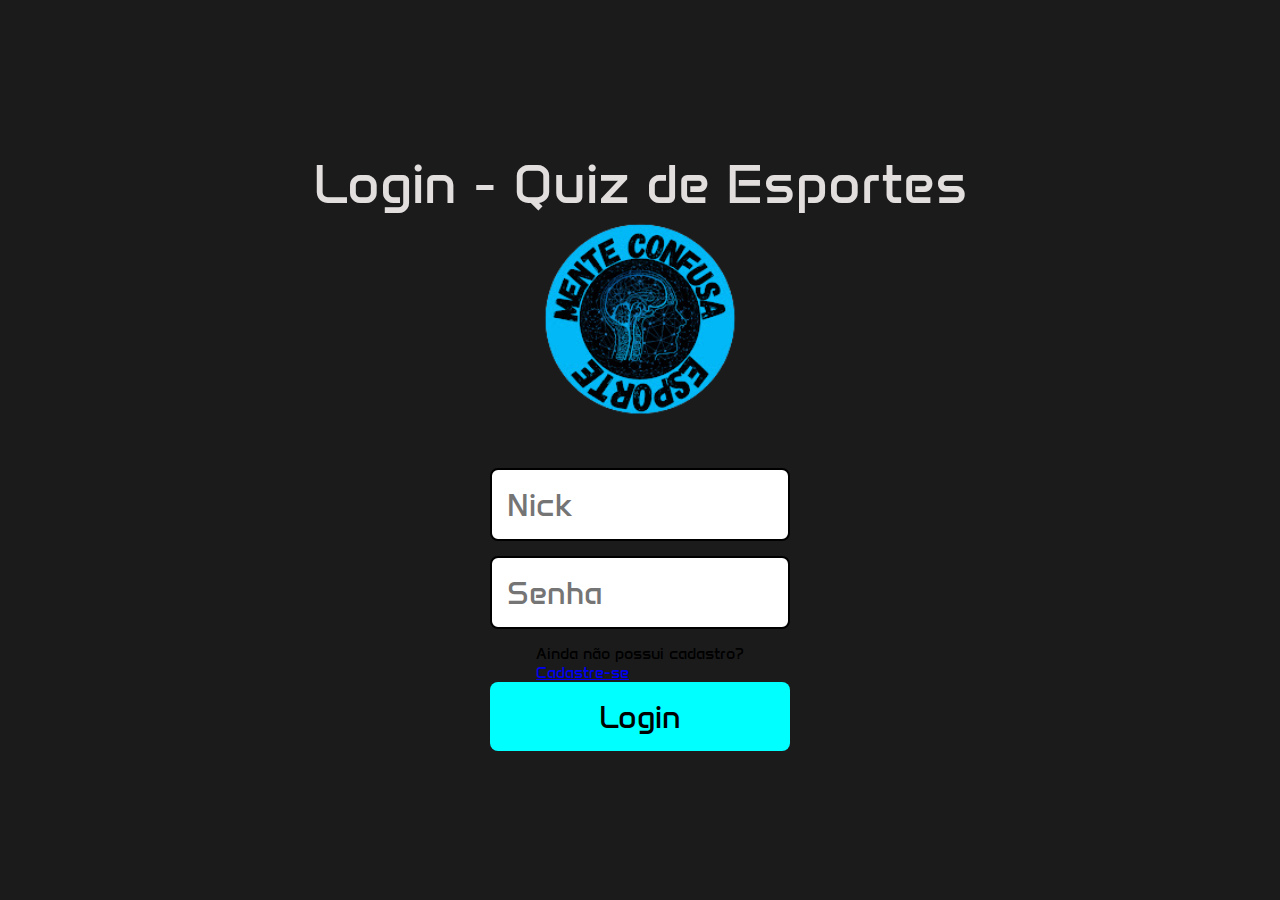
<file: index.html>
<!DOCTYPE html>
<html lang="pt-br">
<head>
    <meta charset="UTF-8">
    <meta name="viewport" content="width=device-width, initial-scale=1.0">

    <title>Login</title>

    <link rel="stylesheet" href="./src/styles/reset.css">
    <link rel="stylesheet" href="./src/styles/index.css">

    <link rel="shortcut icon" href="./src/assets/icons/channels4_profile-removebg-preview.png" type="image/x-icon">
</head>
<body>

<!-- Tela de Login -->
<div id="login" style="display: block;">
    <form class="login-form">
        <div class="login__header">
            <h1>Login - Quiz de Esportes</h1>
            <img src="./src/assets/icons/channels4_profile-removebg-preview.png" alt="logo do site">
        </div>
        
        <input type="text" placeholder="Nick" class="login__input" id="loginNameInput">
        <input type="password" placeholder="Senha" class="login__input" id="loginPasswordInput">
        <div>
            <label for="signupLink">Ainda não possui cadastro?</label><br>
            <a href="#" id="signupLink">Cadastre-se</a>
        </div>
        
        <button type="button" class="login__button" onclick="logar()">Login</button>
    </form>
</div>

<!-- Tela de Cadastro -->
<div id="cadastro" style="display: block;">
    <form class="login-form">
        <div class="login__header">
            <h1>Cadastro - Quiz de Esportes</h1>
            <img src="./src/assets/icons/channels4_profile-removebg-preview.png" alt="logo do site">
        </div>
        
        <input type="text" placeholder="Nick" class="login__input" id="usernameInput">
        <input type="date" placeholder="Data de Nascimento" class="login__input" id="birthdateInput">
        <input type="password" placeholder="Senha (mínimo 4 caracteres)" class="login__input" id="passwordInput">
        <label for="signupLong">Já possui cadastro?</label><br>
        <a href="#" id="signupLong">Login</a><br><br>
        
        <button type="button" class="login__button" onclick="cadastrar()">Cadastrar</button>
    </form>
</div>


<script src="./src/scripts/index.js" defer></script>

</body>

<!-- Outros elementos do seu HTML -->
<audio loop>
    <audio id="victoryMusic" src="./src/assets/audio/Hayya Hayya.mp3"></audio>
</audio>

</html>
</file>
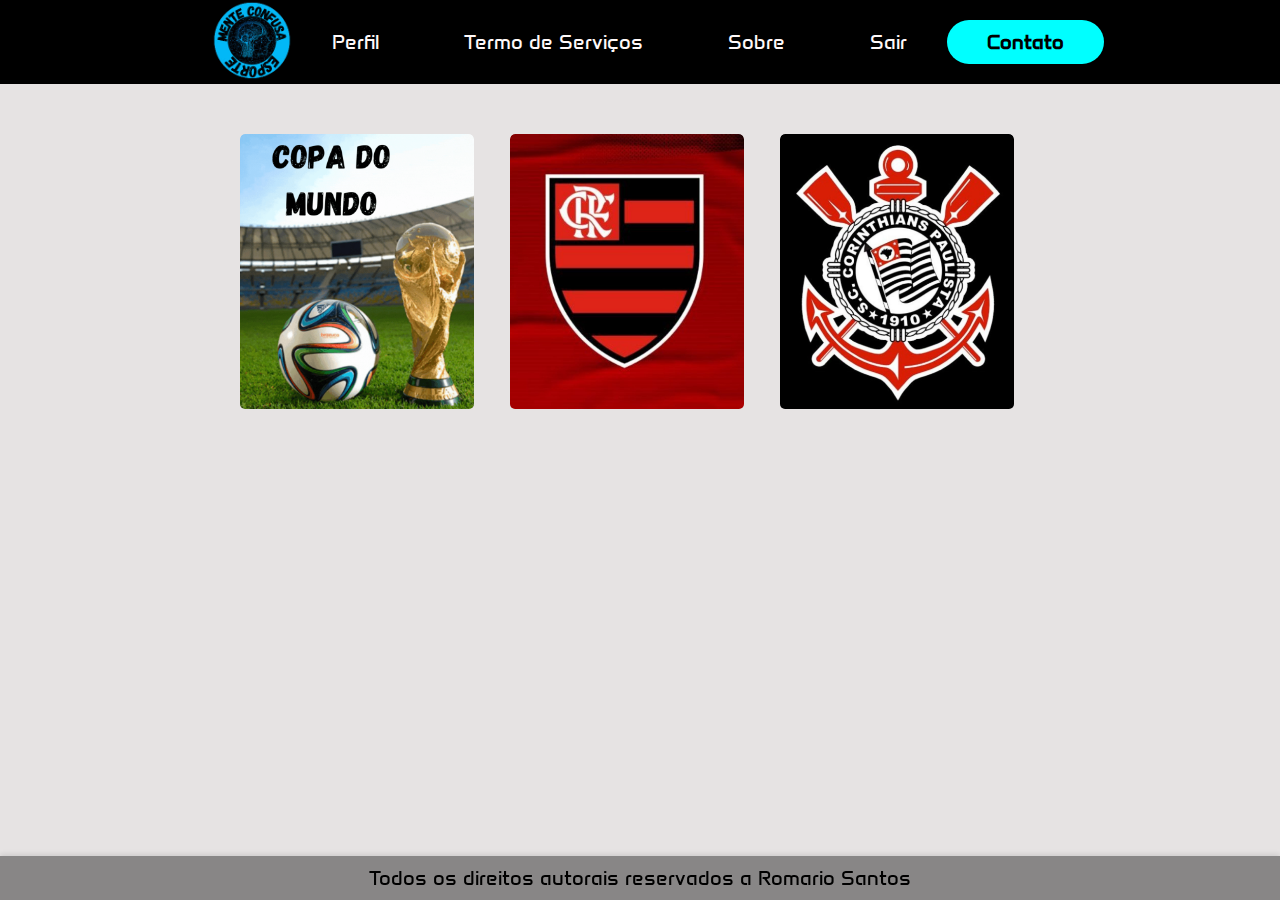
<file: src/html/home.html>
<!DOCTYPE html>
<html lang="pt-br">
<head>
    <meta charset="UTF-8">
    <meta name="viewport" content="width=device-width, initial-scale=1.0">

    <link rel="stylesheet" href="../styles/reset.css">
    <link rel="stylesheet" href="../styles/home.css">

    <link rel="shortcut icon" href="../assets/icons/channels4_profile-removebg-preview.png" type="image/x-icon">

    <title>Jogos de Quis de Esportes</title>
</head>
<body>
    <header>
        <div class="interface">
            <div class="logo">
                <a href="#">
                    <img src="../assets/icons/channels4_profile-removebg-preview.png" alt="logo do site" onclick="redirecionarParaOutraPagina('./home.html')">
                </a>
            </div>

            <nav class="menu-desktop">
                <ul>
                    <!-- <li><a href="#">Home</a></li> -->
                    <li><a onclick="redirecionarParaOutraPagina('./perfil.html')">Perfil</a></li>
                    <li><a href="#" onclick="redirecionarParaOutraPagina('./sobre.html')">Termo de Serviços</a></li>
                    <li><a href="#" onclick="redirecionarParaOutraPagina('./sobre.html')">Sobre</a></li>
                    <li><a onclick="redirecionarParaOutraPagina('/index.html')">Sair</a ></li>
                </ul>
            </nav>
            <div class="btn-contato">
                <a href="#">
                    <button>Contato</button>
                </a>
            </div>
        </div>
    </header>
    <main>
        <div class="Quiz-Copa">
            <div class="game1">
                <img class="game-casine" src="../assets/images/copa.gif" onclick="redirecionarParaOutraPagina('../html/quiz-da-copa.html')">
            </div>
        </div>

        <div class="Quiz-Copa">
            <div class="game2">
                <img class="game-casine" src="../assets/images/Flamengo.jpg" onclick="redirecionarParaOutraPagina('../html/quiz-flemango.html')">
            </div>
        </div>

        <div class="Quiz-Copa">
            <div class="game3">
                <img class="game-casine" src="../assets/images/corinthians.jpg" onclick="redirecionarParaOutraPagina('../html/quiz-corinthias.html')">
            </div>
        </div>
        <!-- <div class="Quiz-Copa">
            <div class="game1">
                <img class="game-casine" src="../assets/images/copa.gif" onclick="redirecionarParaOutraPagina('../html/quiz-da-copa.html')">
            </div>
        </div>

        <div class="Quiz-Copa">
            <div class="game2">
                <img class="game-casine" src="../assets/images/Flamengo.jpg" onclick="redirecionarParaOutraPagina('../html/quiz-flemango.html')">
            </div>
        </div>

        <div class="Quiz-Copa">
            <div class="game3">
                <img class="game-casine" src="../assets/images/corinthians.jpg" onclick="redirecionarParaOutraPagina('../html/quiz-corinthias.html')">
            </div>
        </div> -->

        <!-- Adicione mais blocos semelhantes para outros jogos -->

    </main>

    <div class="fim">
        <h1>Todos os direitos autorais reservados a <a href="https://www.instagram.com/romariosantos.oficial/">Romario Santos</a></h1>
    </div>

    <script type="module" src="../scripts/home.js"></script>
    <audio loop>
        <audio id="victoryMusic" src="../assets/audio/Live It Up.mp3"></audio>
    </audio> 
<script>
function redirecionarParaOutraPagina(pagina) {
    window.location.href = pagina;
}
</script>
</body>
</html>
</file>
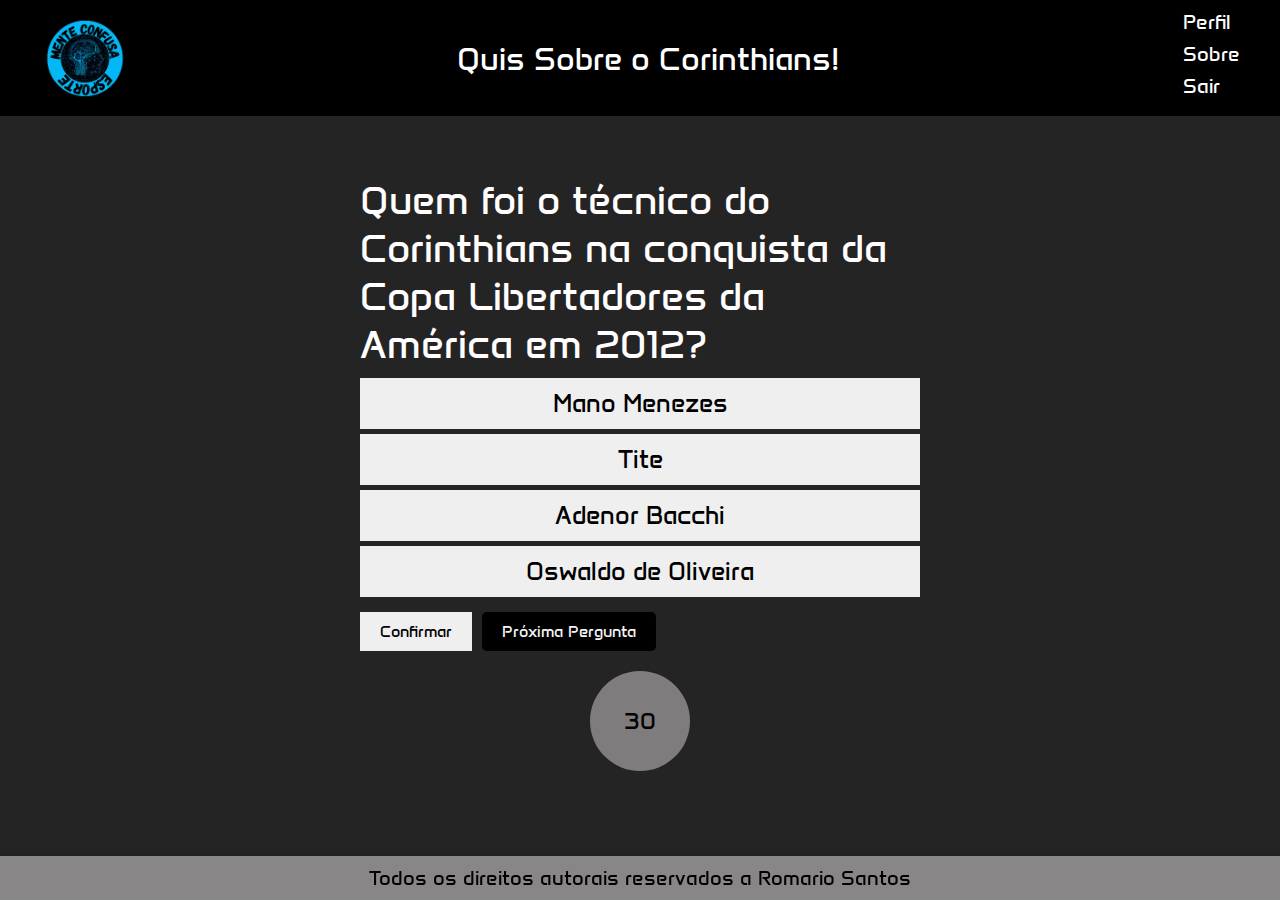
<file: src/html/quiz-corinthias.html>
<!DOCTYPE html>
<html lang="pt-br">
<head>
    <meta charset="UTF-8">
    <meta name="viewport" content="width=device-width, initial-scale=1.0">
    <title>Quis Sobre o Corinthians!</title>

    <!-- icons -->
    <link rel="shortcut icon" href="../assets/icons/cor.png" type="image/x-icon">
   
    <!-- estilos dos aquivos -->
    <link rel="stylesheet" href="../styles/reset.css">
    <link rel="stylesheet" href="../styles/quiz-corinthias.css">


</head>
<body>
    <header class="inicio">
        <div>
            <img class="logo" src="../assets/icons/channels4_profile-removebg-preview.png" alt="logo do site" onclick="redirecionarParaOutraPagina('./home.html')">
        </div>
        <div>
            <h1>Quis Sobre o Corinthians!</h1>
        </div>
        <div id="menuToggle" style="margin-right: 30px;">
            <nav id="mainNav">
                <ul>
                    <li><h4 onclick="redirecionarParaOutraPagina('./perfil.html')">Perfil</h4></li>
                    <li><h4 onclick="redirecionarParaOutraPagina('./sobre.html')">Sobre</h4></li>
                    <li><h4 onclick="redirecionarParaOutraPagina('/index.html')">Sair</h4 ></li>
                </ul>
            </nav>
        </div>
    </header>

    <main class="quiz">
        <div class="quiz-container">
            <div class="question"></div>
            <div class="options"></div>
            <div class="result"></div>
            <div class="time-container">
                 <!-- <div>Tempo restante</div> -->
                 <div class="time-circle" id="time-circle"></div>
               
            </div>
            <div class="time-container">
                <div class="timer"  id="time-circle"></div>
                <div class="timer" id="total-time" style="display: none;">00:00</div>
            </div>
           
        </div>
    </main>

    <div class="fim">
        <h1>Todos os direitos autorais reservados a <a href="https://www.instagram.com/romariosantos.oficial/">Romario Santos</a></h1>
    </div>

     <!-- musica  -->
     <audio id="victoryMusic" src="../assets/audio/Live It Up.mp3"></audio>

    <script type="module" src="../scripts/engine.js" defer></script>
    <script src="../scripts/database/questionario-con.js" defer></script>
</body>

<script>
    function redirecionarParaOutraPagina(pagina) {
        window.location.href = pagina;
    }
</script>
</html>
</file>
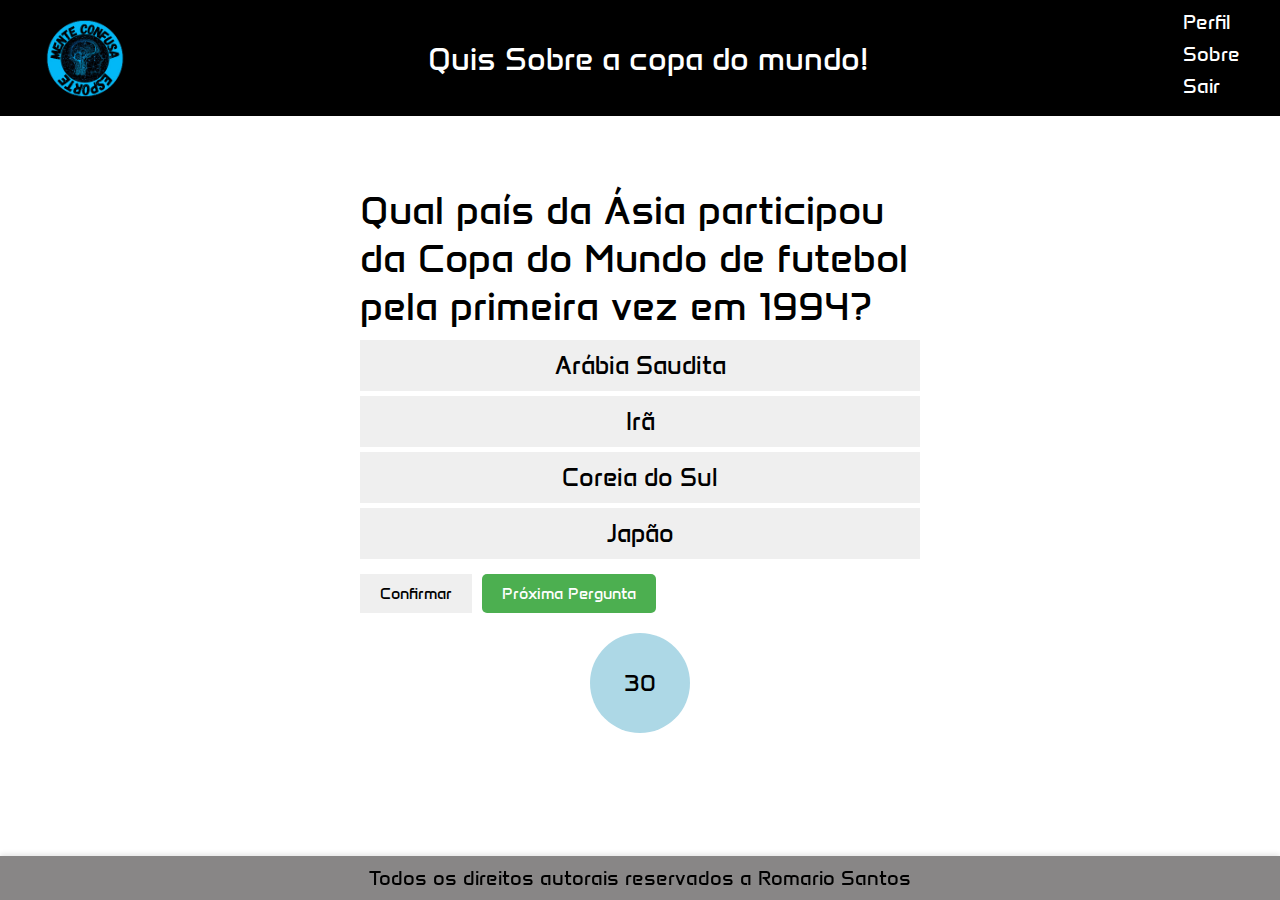
<file: src/html/quiz-da-copa.html>
<!DOCTYPE html>
<html lang="pt-br">
<head>
    <meta charset="UTF-8">
    <meta name="viewport" content="width=device-width, initial-scale=1.0">
    <title>Quis Sobre a copa do mundo!</title>

    <!-- icons -->
    <link rel="shortcut icon" href="../assets/icons/copa.png" type="image/x-icon">
   
    <!-- estilos dos aquivos -->
    <link rel="stylesheet" href="../styles/reset.css">
    <link rel="stylesheet" href="../styles/quiz-da-copa.css">


</head>
<body>
    <header class="inicio">
        <div>
            <img class="logo" src="../assets/icons/channels4_profile-removebg-preview.png" alt="logo do site" onclick="redirecionarParaOutraPagina('./home.html')">
        </div>
        <div>
            <h1>Quis Sobre a copa do mundo!</h1>
        </div>
        <div id="menuToggle" style="margin-right: 30px;">
            <nav id="mainNav">
                <ul>
                    <li><h4 onclick="redirecionarParaOutraPagina('./perfil.html')">Perfil</h4></li>
                    <li><h4 onclick="redirecionarParaOutraPagina('./sobre.html')">Sobre</h4></li>
                    <li><h4 onclick="redirecionarParaOutraPagina('/index.html')">Sair</h4 ></li>
                </ul>
            </nav>
        </div>
    </header>

    <main class="quiz">
        <div class="quiz-container">
            <div class="question"></div>
            <div class="options"></div>
            <div class="result"></div>
            <div class="time-container">
                 <!-- <div>Tempo restante</div> -->
                 <div class="time-circle" id="time-circle"></div>
               
            </div>
            <div class="time-container">
                <div class="timer"  id="time-circle"></div>
                <div class="timer" id="total-time" style="display: none;">00:00</div>
            </div>
           
        </div>
    </main>

    <div class="fim">
        <h1>Todos os direitos autorais reservados a <a href="https://www.instagram.com/romariosantos.oficial/">Romario Santos</a></h1>
    </div>

     <!-- musica  -->
     <audio id="victoryMusic" src="../assets/audio/Live It Up.mp3"></audio>

    <script type="module" src="../scripts/engine.js" defer></script>
    <script src="../scripts/database/questions.js" defer></script>
</body>
<script>
    function redirecionarParaOutraPagina(pagina) {
        window.location.href = pagina;
    }
    </script>
</html>
</file>
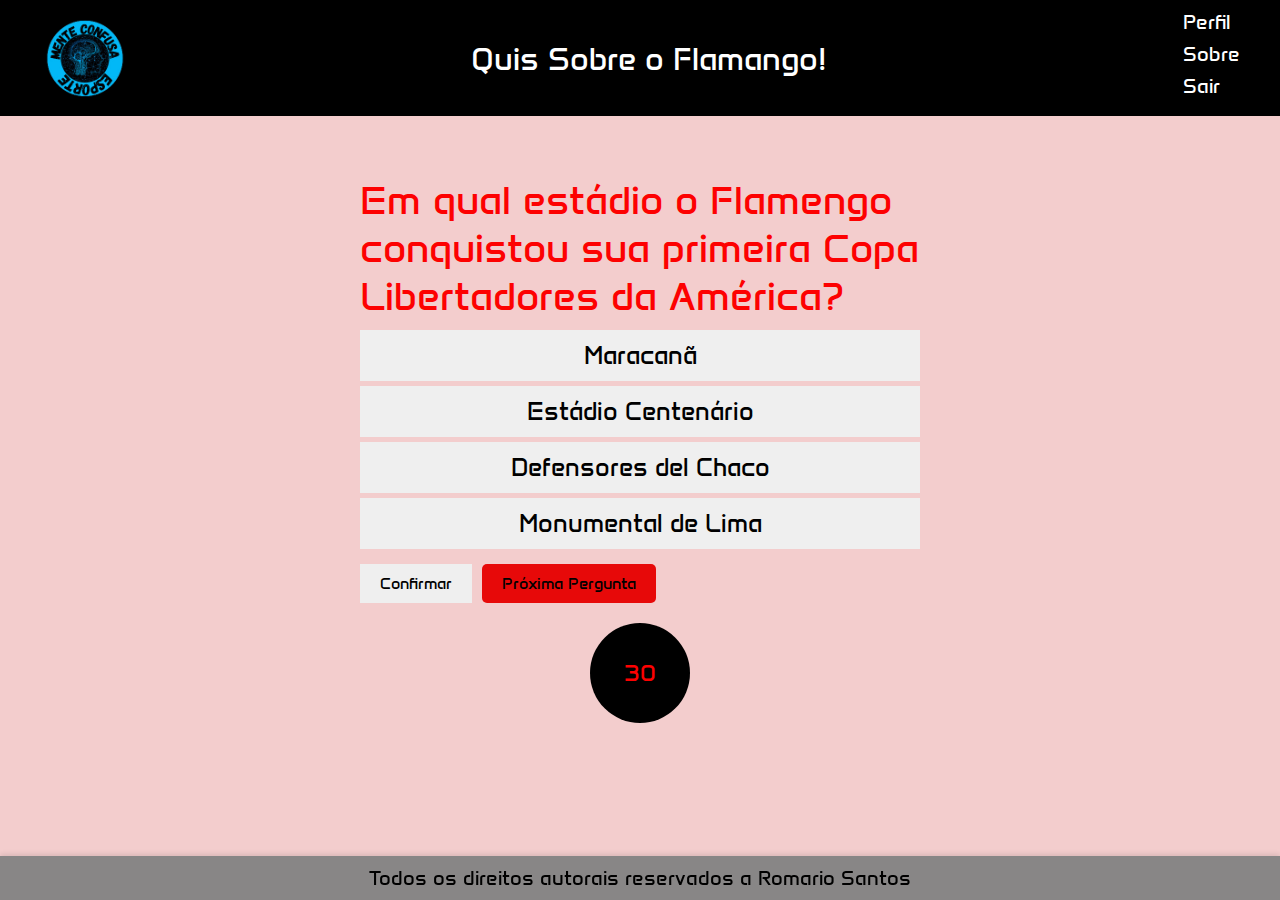
<file: src/html/quiz-flemango.html>
<!DOCTYPE html>
<html lang="pt-br">
<head>
    <meta charset="UTF-8">
    <meta name="viewport" content="width=device-width, initial-scale=1.0">
    <title>Quis Sobre o Flamango!</title>

    <!-- icons -->
    <link rel="shortcut icon" href="../assets/icons/Fla.png" type="image/x-icon">
   
    <!-- estilos dos aquivos -->
    <link rel="stylesheet" href="../styles/reset.css">
    <link rel="stylesheet" href="../styles/quiz-flamengo.css">


</head>
<body>
    <header class="inicio">
        <div>
            <img class="logo" src="../assets/icons/channels4_profile-removebg-preview.png" alt="logo do site" onclick="redirecionarParaOutraPagina('./home.html')">
        </div>
        <div>
            <h1>Quis Sobre o Flamango!</h1>
        </div>
        <div id="menuToggle" style="margin-right: 30px;">
            <nav id="mainNav">
                <ul>
                    <li><h4 onclick="redirecionarParaOutraPagina('./perfil.html')">Perfil</h4></li>
                    <li><h4 onclick="redirecionarParaOutraPagina('./sobre.html')">Sobre</h4></li>
                    <li><h4 onclick="redirecionarParaOutraPagina('/index.html')">Sair</h4 ></li>
                </ul>
            </nav>
        </div>
    </header>

    <main class="quiz">
        <div class="quiz-container">
            <div class="question"></div>
            <div class="options"></div>
            <div class="result"></div>
            <div class="time-container">
                 <!-- <div>Tempo restante</div> -->
                 <div class="time-circle" id="time-circle"></div>
               
            </div>
            <div class="time-container">
                <div class="timer"  id="time-circle"></div>
                <div class="timer" id="total-time" style="display: none;">00:00</div>
            </div>
           
        </div>
    </main>

    <div class="fim">
        <h1>Todos os direitos autorais reservados a <a href="https://www.instagram.com/romariosantos.oficial/">Romario Santos</a></h1>
    </div>

     <!-- musica  -->
     <audio id="victoryMusic" src="../assets/audio/Live It Up.mp3"></audio>

    <script type="module" src="../scripts/engine.js" defer></script>
    <script src="../scripts/database/questionario-fla.js" defer></script>
</body>
<script>
    function redirecionarParaOutraPagina(pagina) {
        window.location.href = pagina;
    }
    </script>
</html>
</file>
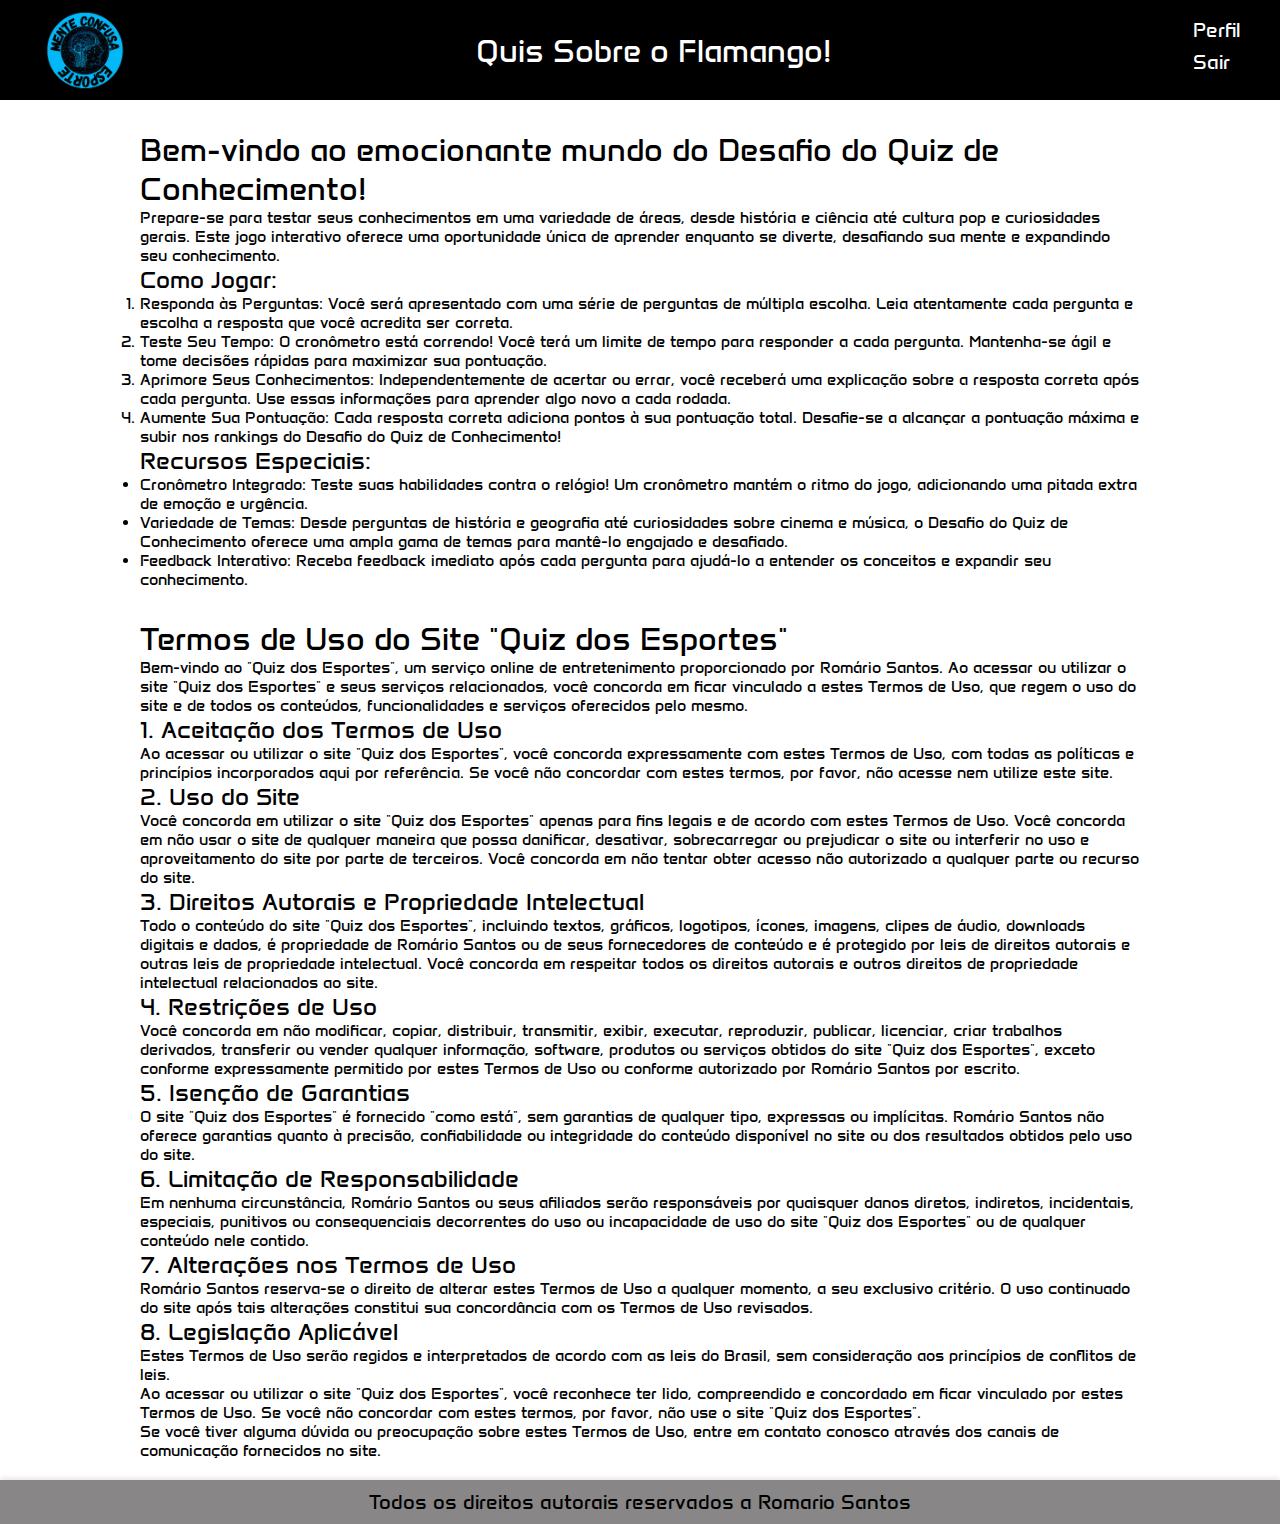
<file: src/html/sobre.html>
<!DOCTYPE html>
<html lang="pt-br">
<head>
    <meta charset="UTF-8">
    <meta name="viewport" content="width=device-width, initial-scale=1.0">

    <link rel="stylesheet" href="../styles/reset.css">
    <link rel="stylesheet" href="../styles/sobre.css">

    <link rel="shortcut icon" href="../assets/icons/channels4_profile-removebg-preview.png" type="image/x-icon">

    <title>Sobre | Termo de uso</title>
</head>


<body>
    <header class="inicio">
        <div>
            <img class="logo" src="../assets/icons/channels4_profile-removebg-preview.png" alt="logo do site" onclick="redirecionarParaOutraPagina('./home.html')">
        </div>
        <div>
            <h1>Quis Sobre o Flamango!</h1>
        </div>
        <div id="menuToggle" style="margin-right: 30px;">
            <nav id="mainNav">
                <ul>
                    <li><h4 onclick="redirecionarParaOutraPagina('./perfil.html')">Perfil</h4></li>
                    <!-- <li><h4>Sobre</h4></li> -->
                    <li><h4 onclick="redirecionarParaOutraPagina('/index.html')">Sair</h4 ></li>
                </ul>
            </nav>
        </div>
    </header>

    <main>
    
        <div class="sobre-o-jogo">
            <h1>Bem-vindo ao emocionante mundo do Desafio do Quiz de Conhecimento!</h1>
<p>Prepare-se para testar seus conhecimentos em uma variedade de áreas, desde história e ciência até cultura pop e curiosidades gerais. Este jogo interativo oferece uma oportunidade única de aprender enquanto se diverte, desafiando sua mente e expandindo seu conhecimento.</p>

<h2>Como Jogar:</h2>
<ol>
  <li><strong>Responda às Perguntas:</strong> Você será apresentado com uma série de perguntas de múltipla escolha. Leia atentamente cada pergunta e escolha a resposta que você acredita ser correta.</li>
  <li><strong>Teste Seu Tempo:</strong> O cronômetro está correndo! Você terá um limite de tempo para responder a cada pergunta. Mantenha-se ágil e tome decisões rápidas para maximizar sua pontuação.</li>
  <li><strong>Aprimore Seus Conhecimentos:</strong> Independentemente de acertar ou errar, você receberá uma explicação sobre a resposta correta após cada pergunta. Use essas informações para aprender algo novo a cada rodada.</li>
  <li><strong>Aumente Sua Pontuação:</strong> Cada resposta correta adiciona pontos à sua pontuação total. Desafie-se a alcançar a pontuação máxima e subir nos rankings do Desafio do Quiz de Conhecimento!</li>
</ol>

<h2>Recursos Especiais:</h2>
<ul>
  <li><strong>Cronômetro Integrado:</strong> Teste suas habilidades contra o relógio! Um cronômetro mantém o ritmo do jogo, adicionando uma pitada extra de emoção e urgência.</li>
  <li><strong>Variedade de Temas:</strong> Desde perguntas de história e geografia até curiosidades sobre cinema e música, o Desafio do Quiz de Conhecimento oferece uma ampla gama de temas para mantê-lo engajado e desafiado.</li>
  <li><strong>Feedback Interativo:</strong> Receba feedback imediato após cada pergunta para ajudá-lo a entender os conceitos e expandir seu conhecimento.</li>
</ul>
        </div>
        
       <div class="Termo de uso">
        <h1>Termos de Uso do Site "Quiz dos Esportes"</h1>
        <p>Bem-vindo ao "Quiz dos Esportes", um serviço online de entretenimento proporcionado por Romário Santos. Ao acessar ou utilizar o site "Quiz dos Esportes" e seus serviços relacionados, você concorda em ficar vinculado a estes Termos de Uso, que regem o uso do site e de todos os conteúdos, funcionalidades e serviços oferecidos pelo mesmo.</p>
    
        <h2>1. Aceitação dos Termos de Uso</h2>
        <p>Ao acessar ou utilizar o site "Quiz dos Esportes", você concorda expressamente com estes Termos de Uso, com todas as políticas e princípios incorporados aqui por referência. Se você não concordar com estes termos, por favor, não acesse nem utilize este site.</p>
    
        <h2>2. Uso do Site</h2>
        <p>Você concorda em utilizar o site "Quiz dos Esportes" apenas para fins legais e de acordo com estes Termos de Uso. Você concorda em não usar o site de qualquer maneira que possa danificar, desativar, sobrecarregar ou prejudicar o site ou interferir no uso e aproveitamento do site por parte de terceiros. Você concorda em não tentar obter acesso não autorizado a qualquer parte ou recurso do site.</p>
    
        <h2>3. Direitos Autorais e Propriedade Intelectual</h2>
        <p>Todo o conteúdo do site "Quiz dos Esportes", incluindo textos, gráficos, logotipos, ícones, imagens, clipes de áudio, downloads digitais e dados, é propriedade de Romário Santos ou de seus fornecedores de conteúdo e é protegido por leis de direitos autorais e outras leis de propriedade intelectual. Você concorda em respeitar todos os direitos autorais e outros direitos de propriedade intelectual relacionados ao site.</p>
    
        <h2>4. Restrições de Uso</h2>
        <p>Você concorda em não modificar, copiar, distribuir, transmitir, exibir, executar, reproduzir, publicar, licenciar, criar trabalhos derivados, transferir ou vender qualquer informação, software, produtos ou serviços obtidos do site "Quiz dos Esportes", exceto conforme expressamente permitido por estes Termos de Uso ou conforme autorizado por Romário Santos por escrito.</p>
    
        <h2>5. Isenção de Garantias</h2>
        <p>O site "Quiz dos Esportes" é fornecido "como está", sem garantias de qualquer tipo, expressas ou implícitas. Romário Santos não oferece garantias quanto à precisão, confiabilidade ou integridade do conteúdo disponível no site ou dos resultados obtidos pelo uso do site.</p>
    
        <h2>6. Limitação de Responsabilidade</h2>
        <p>Em nenhuma circunstância, Romário Santos ou seus afiliados serão responsáveis por quaisquer danos diretos, indiretos, incidentais, especiais, punitivos ou consequenciais decorrentes do uso ou incapacidade de uso do site "Quiz dos Esportes" ou de qualquer conteúdo nele contido.</p>
    
        <h2>7. Alterações nos Termos de Uso</h2>
        <p>Romário Santos reserva-se o direito de alterar estes Termos de Uso a qualquer momento, a seu exclusivo critério. O uso continuado do site após tais alterações constitui sua concordância com os Termos de Uso revisados.</p>
    
        <h2>8. Legislação Aplicável</h2>
        <p>Estes Termos de Uso serão regidos e interpretados de acordo com as leis do Brasil, sem consideração aos princípios de conflitos de leis.</p>
    
        <p>Ao acessar ou utilizar o site "Quiz dos Esportes", você reconhece ter lido, compreendido e concordado em ficar vinculado por estes Termos de Uso. Se você não concordar com estes termos, por favor, não use o site "Quiz dos Esportes".</p>
    
        <p>Se você tiver alguma dúvida ou preocupação sobre estes Termos de Uso, entre em contato conosco através dos canais de comunicação fornecidos no site.</p>
        </main>
       </div>
    
</body>
<div class="fim">
    <h1>Todos os direitos autorais reservados a <a href="https://www.instagram.com/romariosantos.oficial/">Romario Santos</a></h1>
</div>

<script>
    function redirecionarParaOutraPagina(pagina) {
        window.location.href = pagina;
    }
</script>
</html>
</file>
<file: src/styles/index.css>
body {
    background-color: #1b1b1b;
    height: 100vh;
}

.login-form {
    align-items: center;
    display: flex;
    flex-direction: column;
    height: 100vh;
    justify-content: center;
}

.login__header {
    align-items: center;
    display: flex;
    flex-direction: column;
    justify-content: center;
    margin-bottom: 50px;
}

.login__header img {
    width: 200px;
}

.login__header h1 {
    color: #e2dede;
    font-size: 3.5em;
}

.login__input {
    border: 2px solid #000;
    border-radius: 8px;
    color: #000;
    font-size: 2rem;
    margin-bottom: 15px;
    max-width: 300px;
    outline: none;
    padding: 15px;
    width: 100%;
}

.signup-link {
    margin-bottom: 15px; /* Adiciona espaço entre o link de cadastro e o botão de login */
}

.login__button {
    background-color: aqua;
    border-radius: 8px;
    color: black;
    cursor: pointer;
    font-size: 2em;
    max-width: 300px;
    padding: 15px;
    width: 100%;
}

.login__button:disabled {
    background-color: #eee;
    color: #aaa;
    cursor: auto;
}
</file>
<file: src/styles/home.css>
body{
    background-color: #e6e3e3;
    height: 100vh;
}

/* estilo do cabeçalho */


/* Estilos para os elementos dentro do cabeçalho */
header div {
    display: flex;
    align-items: center;
}

header {
    position: relative;
    top: 0;
    left: 0;
    width: 100%;
    z-index: 999; /* Para garantir que o cabeçalho fique acima de outros elementos */
    background-color: #000000;
    display: flex;
    justify-content: space-between;
    align-items: center;
}


header a{
    color: #fff9f9;
    text-decoration: none;
    display: inline-block;
    transform: .2s;
}

header a:hover{
    color: #b4b2b2;
    transform: scale(1.02);
}

header nav ul {
    list-style-type: none;
}

header nav ul li{
    display: inline-block;
    padding: 0 40px;
}

header nav ul li a{
    font-size: 20px;
}
header div div a img{
    margin-left: 35px;
    width: 80px;
}

header .btn-contato button {
    padding: 10px 40px;
    font-size: 20px;
    font-weight: 600;
    background-color: aqua;
    border: 0;
    border-radius: 30px;
    cursor: pointer;
}

header .btn-contato button:hover{
    box-shadow: 0px 0px 8px rgb(27, 36, 36);
}

main {
    display: grid;
    grid-template-columns: repeat(3, 1fr);
    gap: 10px;
    max-width: 800px;
    width: 90%;
    margin: auto;  
    margin-top: 50px; /* Adiciona espaço entre o cabeçalho e o conteúdo principal */
}
.interface{
    max-width: 1280px;
    margin: 0 auto;
}
.Quiz-Copa {
    width: 90%;
    border-radius: 5px;
    position: relative;
    overflow: hidden;
    aspect-ratio: 4/5; /* Define a proporção 9:16 */
}

.Quiz-Copa img {
    width: 100%;
    height: 100%;
    object-fit: cover; /* Mantém a proporção da imagem */
   
}

.Quiz-Copa:hover,
.Quiz-Copa:focus,
.Quiz-Copa:active {
    transition: transform 0.5s ease; /* Define a transição de transformação */
    transform: scale(1.1);
}
.Quiz-Copa:not(:hover){
    transition: transform 0.5s ease; /* Adiciona transição lenta quando o mouse sai de cima da imagem */
}

.game-casine{
    cursor: pointer;
    border-radius: 5px;
}

.fim {
    font-size: 10px;
    position: fixed; /* Fixa a div na tela */
    bottom: 0; /* Ajusta a posição para a parte inferior da tela */
    left: 0; /* Ajusta a posição para a esquerda da tela */
    width: 100%; /* Define a largura da div */
    background-color: #888686; /* Cor de fundo */
    text-align: center; /* Centraliza o conteúdo horizontalmente */
    padding: 10px 0; /* Adiciona espaço interno superior e inferior */
    box-shadow: 0 -2px 5px rgba(0, 0, 0, 0.1); /* Adiciona uma sombra sutil na parte superior */
    z-index: 999; /* Garante que a div esteja acima de outros elementos */
}

.fim a {
    color: inherit; /* Herda a cor do texto ao redor */
    text-decoration: none; /* Remove a linha abaixo do link */
    transition: color 0.3s; /* Adiciona uma transição suave para a mudança de cor */
}

.fim a:hover {
    color: navy; /* Muda a cor do texto para azul marinho */
    text-decoration: none; /* Remove a linha abaixo do link */
    padding-bottom:2px; /* Aumenta o espaço abaixo do texto */
    transition: padding-bottom 0.3s; /* Adiciona uma transição suave para o aumento do espaço */
}
</file>
<file: src/styles/quiz-corinthias.css>
/* Define a fonte padrão para o corpo do documento */
body {
    font-family: Arial, sans-serif;
    background-color: #252424;
}

/* Estilos para o cabeçalho */
header {
    position: relative;
    top: 0;
    left: 0;
    width: 100%;
    z-index: 999; /* Para garantir que o cabeçalho fique acima de outros elementos */
    background-color: #000000;
    display: flex;
    justify-content: space-between;
    align-items: center;
    padding: 10px;
    color: #fff;
}

/* Estilos para os elementos dentro do cabeçalho */
header div {
    display: flex;
    align-items: center;
}

/* Estilos para a navegação dentro do cabeçalho */
header nav {
    display: flex;
    align-items: center;
    flex-direction: column;
    margin-right: auto;
}

/* Estilos para os itens da navegação */
header nav li {
    list-style-type: none;
    font-size: 20px;
    cursor: pointer;
    color: #fff;
    margin-left: 12px;
    margin-bottom: 8px;
}

main{
    margin-top: 40px;
}

/* Estilos para a logo */
.logo {
    margin-left: 35px;
    width: 80px;
    cursor: pointer;
}

.quiz{

    position: relative;
    align-items: center;
}
  
/* Estilos para o contêiner do quiz */
.quiz-container {
    max-width: 600px;
    margin: 0 auto;
    padding: 20px;
}

/* Estilos para o contêiner de tempo */
.time-container {
    text-align: center;
}

/* Estilos para o cronômetro circular */
.time-circle {
    display: inline-block;
    width: 100px;
    height: 100px;
    background-color: #7e7c7c;
    border-radius: 50%;
    font-size: 24px;
    line-height: 100px;
    color: #030303;
    margin-bottom: 20px;
}

#total-time{
    margin-top: 30px;
    width: 100px;
    height: 100px;
    border-radius: 50%;
    font-size: 24px;
    line-height: 100px;
    margin-bottom: 20px;
    background-color: #fcfafa;
}

/* Estilos para a pergunta */
.question {
    font-size: 40px;
    margin-bottom: 10px;
    color: #fffdfd;
}

/* Estilos para as opções */
.options {
    margin-bottom: 20px;
}

/* Estilos para as opções individuais */
.option {
    display: block;
    width: 100%;
    padding: 10px;
    margin-bottom: 5px;
    font-size: 25px;
}

/* Estilos para a opção selecionada */
.selected {
    background-color: #000000;
    color: white;
}

/* Estilos para o resultado da resposta */
.result {
    font-size: 18px;
    font-weight: bold;
    margin-bottom: 10px;
}

/* Estilos para a resposta correta */
.correct {
    color: green;
}

/* Estilos para a resposta errada */
.wrong {
    color: rgb(255, 255, 255);
}

/* Estilos para os botões de confirmação, próxima pergunta e finalizar */
.confirm-button, .next-button, .finish-button {
    display: inline-block;
    padding: 10px 20px;
    font-size: 16px;
    cursor: pointer;
    margin-right: 10px;
}

/* Estilos para o botão "Próxima Pergunta" */
.next-button {
    margin-top: 10px; /* Adiciona margem acima do botão */
    background-color: #000000; /* Cor de fundo verde */
    color: rgb(245, 244, 244); /* Cor do texto branco */
    border: none; /* Remove a borda */
    border-radius: 5px; /* Adiciona borda arredondada */
    transition: background-color 0.3s; /* Adiciona transição suave para a mudança de cor de fundo */
}

/* Estilos de hover para o botão "Próxima Pergunta" */
.next-button:hover {
    background-color: #1e1f1e; /* Altera a cor de fundo ao passar o mouse */
}


.fim {
    font-size: 10px;
    position: fixed; /* Fixa a div na tela */
    bottom: 0; /* Ajusta a posição para a parte inferior da tela */
    left: 0; /* Ajusta a posição para a esquerda da tela */
    width: 100%; /* Define a largura da div */
    background-color: #888686; /* Cor de fundo */
    text-align: center; /* Centraliza o conteúdo horizontalmente */
    padding: 10px 0; /* Adiciona espaço interno superior e inferior */
    box-shadow: 0 -2px 5px rgba(0, 0, 0, 0.1); /* Adiciona uma sombra sutil na parte superior */
    z-index: 999; /* Garante que a div esteja acima de outros elementos */
}

.fim a {
    color: inherit; /* Herda a cor do texto ao redor */
    text-decoration: none; /* Remove a linha abaixo do link */
    transition: color 0.3s; /* Adiciona uma transição suave para a mudança de cor */
}

.fim a:hover {
    color: navy; /* Muda a cor do texto para azul marinho */
    text-decoration: none; /* Remove a linha abaixo do link */
    padding-bottom:2px; /* Aumenta o espaço abaixo do texto */
    transition: padding-bottom 0.3s; /* Adiciona uma transição suave para o aumento do espaço */
}
</file>
<file: src/styles/quiz-da-copa.css>
/* Define a fonte padrão para o corpo do documento */
body {
    font-family: Arial, sans-serif;
}

/* Estilos para o cabeçalho */
header {
    position: relative;
    top: 0;
    left: 0;
    width: 100%;
    z-index: 999; /* Para garantir que o cabeçalho fique acima de outros elementos */
    background-color: #000000;
    display: flex;
    justify-content: space-between;
    align-items: center;
    padding: 10px;
    color: #fff;
}

/* Estilos para os elementos dentro do cabeçalho */
header div {
    display: flex;
    align-items: center;
}

/* Estilos para a navegação dentro do cabeçalho */
header nav {
    display: flex;
    align-items: center;
    flex-direction: column;
    margin-right: auto;
}

/* Estilos para os itens da navegação */
header nav li {
    list-style-type: none;
    font-size: 20px;
    cursor: pointer;
    color: #fff;
    margin-left: 12px;
    margin-bottom: 8px;
}

main{
    margin-top: 50px;
}

/* Estilos para a logo */
.logo {
    margin-left: 35px;
    width: 80px;
    cursor: pointer;
}

.quiz{

    position: relative;
    align-items: center;
}
  
/* Estilos para o contêiner do quiz */
.quiz-container {
    max-width: 600px;
    margin: 0 auto;
    padding: 20px;
}

/* Estilos para o contêiner de tempo */
.time-container {
    text-align: center;
}

/* Estilos para o cronômetro circular */
.time-circle {
    display: inline-block;
    width: 100px;
    height: 100px;
    background-color: #add8e6;
    border-radius: 50%;
    font-size: 24px;
    line-height: 100px;
    color: #000000;
    margin-bottom: 20px;
}

#total-time{
    margin-top: 30px;
    width: 100px;
    height: 100px;
    border-radius: 50%;
    font-size: 24px;
    line-height: 100px;
    margin-bottom: 20px;
    background-color: #4CAF50;
}

/* Estilos para a pergunta */
.question {
    font-size: 40px;
    margin-bottom: 10px;
}

/* Estilos para as opções */
.options {
    margin-bottom: 20px;
}

/* Estilos para as opções individuais */
.option {
    display: block;
    width: 100%;
    padding: 10px;
    margin-bottom: 5px;
    font-size: 25px;
}

/* Estilos para a opção selecionada */
.selected {
    background-color: #4CAF50;
    color: white;
}

/* Estilos para o resultado da resposta */
.result {
    font-size: 18px;
    font-weight: bold;
    margin-bottom: 10px;
}

/* Estilos para a resposta correta */
.correct {
    color: green;
}

/* Estilos para a resposta errada */
.wrong {
    color: red;
}

/* Estilos para os botões de confirmação, próxima pergunta e finalizar */
.confirm-button, .next-button, .finish-button {
    display: inline-block;
    padding: 10px 20px;
    font-size: 16px;
    cursor: pointer;
    margin-right: 10px;
}

/* Estilos para o botão "Próxima Pergunta" */
.next-button {
    margin-top: 10px; /* Adiciona margem acima do botão */
    background-color: #4CAF50; /* Cor de fundo verde */
    color: white; /* Cor do texto branco */
    border: none; /* Remove a borda */
    border-radius: 5px; /* Adiciona borda arredondada */
    transition: background-color 0.3s; /* Adiciona transição suave para a mudança de cor de fundo */
}

/* Estilos de hover para o botão "Próxima Pergunta" */
.next-button:hover {
    background-color: #07350a; /* Altera a cor de fundo ao passar o mouse */
}


.fim {
    font-size: 10px;
    position: fixed; /* Fixa a div na tela */
    bottom: 0; /* Ajusta a posição para a parte inferior da tela */
    left: 0; /* Ajusta a posição para a esquerda da tela */
    width: 100%; /* Define a largura da div */
    background-color: #888686; /* Cor de fundo */
    text-align: center; /* Centraliza o conteúdo horizontalmente */
    padding: 10px 0; /* Adiciona espaço interno superior e inferior */
    box-shadow: 0 -2px 5px rgba(0, 0, 0, 0.1); /* Adiciona uma sombra sutil na parte superior */
    z-index: 999; /* Garante que a div esteja acima de outros elementos */
}

.fim a {
    color: inherit; /* Herda a cor do texto ao redor */
    text-decoration: none; /* Remove a linha abaixo do link */
    transition: color 0.3s; /* Adiciona uma transição suave para a mudança de cor */
}

.fim a:hover {
    color: navy; /* Muda a cor do texto para azul marinho */
    text-decoration: none; /* Remove a linha abaixo do link */
    padding-bottom:2px; /* Aumenta o espaço abaixo do texto */
    transition: padding-bottom 0.3s; /* Adiciona uma transição suave para o aumento do espaço */
}
</file>
<file: src/styles/quiz-flamengo.css>
/* Define a fonte padrão para o corpo do documento */
body {
    font-family: Arial, sans-serif;
    background-color: #f3cdcd;
}

/* Estilos para o cabeçalho */
header {
    position: relative;
    top: 0;
    left: 0;
    width: 100%;
    z-index: 999; /* Para garantir que o cabeçalho fique acima de outros elementos */
    background-color: #000000;
    display: flex;
    justify-content: space-between;
    align-items: center;
    padding: 10px;
    color: #fff;
}

/* Estilos para os elementos dentro do cabeçalho */
header div {
    display: flex;
    align-items: center;
}

/* Estilos para a navegação dentro do cabeçalho */
header nav {
    display: flex;
    align-items: center;
    flex-direction: column;
    margin-right: auto;
}

/* Estilos para os itens da navegação */
header nav li {
    list-style-type: none;
    font-size: 20px;
    cursor: pointer;
    color: #fff;
    margin-left: 12px;
    margin-bottom: 8px;
}

main{
    margin-top: 40px;
}

/* Estilos para a logo */
.logo {
    margin-left: 35px;
    width: 80px;
    cursor: pointer;
}

.quiz{

    position: relative;
    align-items: center;
}
  
/* Estilos para o contêiner do quiz */
.quiz-container {
    max-width: 600px;
    margin: 0 auto;
    padding: 20px;
}

/* Estilos para o contêiner de tempo */
.time-container {
    text-align: center;
}

/* Estilos para o cronômetro circular */
.time-circle {
    display: inline-block;
    width: 100px;
    height: 100px;
    background-color: #000000;
    border-radius: 50%;
    font-size: 24px;
    line-height: 100px;
    color: #fd0101;
    margin-bottom: 20px;
}

#total-time{
    margin-top: 30px;
    width: 100px;
    height: 100px;
    border-radius: 50%;
    font-size: 24px;
    line-height: 100px;
    margin-bottom: 20px;
    background-color: #df2323;
}

/* Estilos para a pergunta */
.question {
    font-size: 40px;
    margin-bottom: 10px;
    color: #fd0101;
}

/* Estilos para as opções */
.options {
    margin-bottom: 20px;
}

/* Estilos para as opções individuais */
.option {
    display: block;
    width: 100%;
    padding: 10px;
    margin-bottom: 5px;
    font-size: 25px;
}

/* Estilos para a opção selecionada */
.selected {
    background-color: #da1d1d;
    color: white;
}

/* Estilos para o resultado da resposta */
.result {
    font-size: 18px;
    font-weight: bold;
    margin-bottom: 10px;
}

/* Estilos para a resposta correta */
.correct {
    color: green;
}

/* Estilos para a resposta errada */
.wrong {
    color: red;
}

/* Estilos para os botões de confirmação, próxima pergunta e finalizar */
.confirm-button, .next-button, .finish-button {
    display: inline-block;
    padding: 10px 20px;
    font-size: 16px;
    cursor: pointer;
    margin-right: 10px;
}

/* Estilos para o botão "Próxima Pergunta" */
.next-button {
    margin-top: 10px; /* Adiciona margem acima do botão */
    background-color: #e70909; /* Cor de fundo verde */
    color: rgb(0, 0, 0); /* Cor do texto branco */
    border: none; /* Remove a borda */
    border-radius: 5px; /* Adiciona borda arredondada */
    transition: background-color 0.3s; /* Adiciona transição suave para a mudança de cor de fundo */
}

/* Estilos de hover para o botão "Próxima Pergunta" */
.next-button:hover {
    background-color: #e6352f; /* Altera a cor de fundo ao passar o mouse */
}


.fim {
    font-size: 10px;
    position: fixed; /* Fixa a div na tela */
    bottom: 0; /* Ajusta a posição para a parte inferior da tela */
    left: 0; /* Ajusta a posição para a esquerda da tela */
    width: 100%; /* Define a largura da div */
    background-color: #888686; /* Cor de fundo */
    text-align: center; /* Centraliza o conteúdo horizontalmente */
    padding: 10px 0; /* Adiciona espaço interno superior e inferior */
    box-shadow: 0 -2px 5px rgba(0, 0, 0, 0.1); /* Adiciona uma sombra sutil na parte superior */
    z-index: 999; /* Garante que a div esteja acima de outros elementos */
}

.fim a {
    color: inherit; /* Herda a cor do texto ao redor */
    text-decoration: none; /* Remove a linha abaixo do link */
    transition: color 0.3s; /* Adiciona uma transição suave para a mudança de cor */
}

.fim a:hover {
    color: navy; /* Muda a cor do texto para azul marinho */
    text-decoration: none; /* Remove a linha abaixo do link */
    padding-bottom:2px; /* Aumenta o espaço abaixo do texto */
    transition: padding-bottom 0.3s; /* Adiciona uma transição suave para o aumento do espaço */
}
</file>
<file: src/styles/sobre.css>
/* Define a fonte padrão para o corpo do documento */
body {
    font-family: Arial, sans-serif;
    /* background-color: #f3cdcd; */
}

/* Estilos para o cabeçalho */
header {
    position: relative;
    top: 0;
    left: 0;
    width: 100%;
    z-index: 999; /* Para garantir que o cabeçalho fique acima de outros elementos */
    background-color: #000000;
    display: flex;
    justify-content: space-between;
    align-items: center;
    padding: 10px;
    color: #fff;
}

/* Estilos para os elementos dentro do cabeçalho */
header div {
    display: flex;
    align-items: center;
}

/* Estilos para a navegação dentro do cabeçalho */
header nav {
    display: flex;
    align-items: center;
    flex-direction: column;
    margin-right: auto;
}

/* Estilos para os itens da navegação */
header nav li {
    list-style-type: none;
    font-size: 20px;
    cursor: pointer;
    color: #fff;
    margin-left: 12px;
    margin-bottom: 8px;
}

main{
    margin-top: 10px;
}

/* Estilos para a logo */
.logo {
    margin-left: 35px;
    width: 80px;
    cursor: pointer;
}

main div{
    align-items: center;
    display:block;
    max-width: 1000px;
    margin: auto;
    margin-top: 30px;
    margin-bottom: 20px;
}


.fim {
    font-size: 10px;
    position: relative; /* Fixa a div na tela */
    bottom: 0; /* Ajusta a posição para a parte inferior da tela */
    left: 0; /* Ajusta a posição para a esquerda da tela */
    width: 100%; /* Define a largura da div */
    background-color: #888686; /* Cor de fundo */
    text-align: center; /* Centraliza o conteúdo horizontalmente */
    padding: 10px 0; /* Adiciona espaço interno superior e inferior */
    box-shadow: 0 -2px 5px rgba(0, 0, 0, 0.1); /* Adiciona uma sombra sutil na parte superior */
    z-index: 999; /* Garante que a div esteja acima de outros elementos */
}

.fim a {
    color: inherit; /* Herda a cor do texto ao redor */
    text-decoration: none; /* Remove a linha abaixo do link */
    transition: color 0.3s; /* Adiciona uma transição suave para a mudança de cor */
}

.fim a:hover {
    color: navy; /* Muda a cor do texto para azul marinho */
    text-decoration: none; /* Remove a linha abaixo do link */
    padding-bottom:2px; /* Aumenta o espaço abaixo do texto */
    transition: padding-bottom 0.3s; /* Adiciona uma transição suave para o aumento do espaço */
}
</file>
